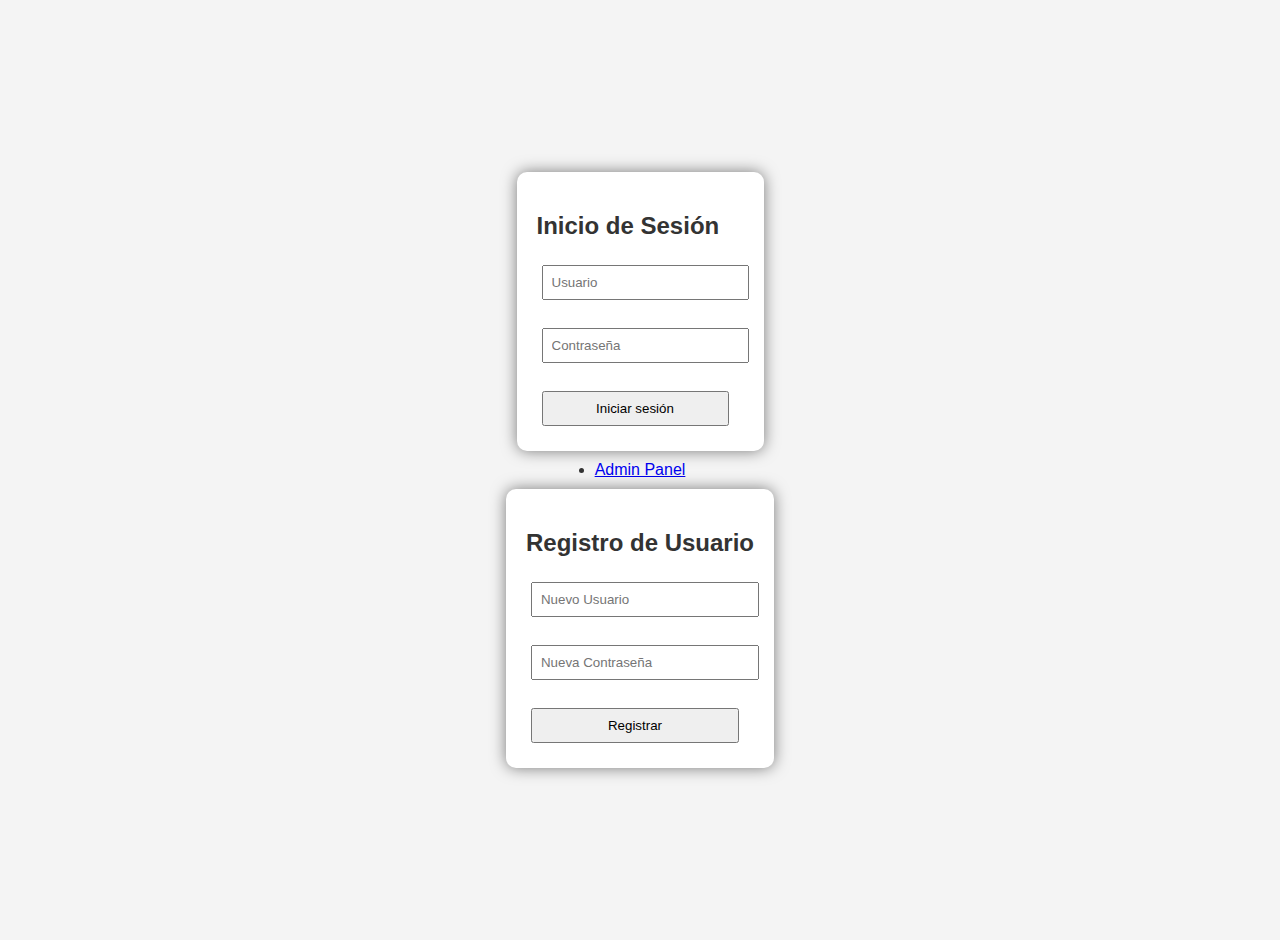
<file: index.html>
<!DOCTYPE html>
<html lang="en">
<head>
<meta charset="UTF-8">
<meta name="viewport" content="width=device-width, initial-scale=1.0">
<title>Los Doraditos Online Store</title>
<link rel="stylesheet" href="styles.css">
<script>
var users = [{username: 'admin', password: 'admin', role: 'admin'}];
var cart = [];

function validateLogin() {
  var username = document.getElementById('username').value;
  var password = document.getElementById('password').value;
  var user = users.find(u => u.username === username && u.password === password);
  if (user) {
    if (user.role === 'admin') {
      document.getElementById('admin-panel').style.display = 'block';
      document.getElementById('content').style.display = 'none';
    } else {
      document.getElementById('content').style.display = 'block';
      document.getElementById('admin-panel').style.display = 'none';
    }
    document.getElementById('login-page').style.display = 'none';
  } else {
    alert('Usuario o contraseña incorrectos');
  }
  return false;
}

function registerUser() {
  var regUsername = document.getElementById('reg-username').value;
  var regPassword = document.getElementById('reg-password').value;
  users.push({username: regUsername, password: regPassword, role: 'guest'});
  alert('Usuario registrado con éxito. Ahora puede iniciar sesión.');
  return false;
}

function removeUser(index) {
  users.splice(index, 1);
  renderUserList();
}

function addToCart(productName, price, quantityId) {
  var quantity = parseInt(document.getElementById(quantityId).value) || 1;
  var found = cart.find(p => p.name === productName);
  if (found) {
    found.qty += quantity;
  } else {
    cart.push({name: productName, price: price, qty: quantity});
  }
  renderCart();
}

function renderCart() {
  var list = document.getElementById('cart-items');
  list.innerHTML = '';
  cart.forEach(product => {
    list.innerHTML += `<li>${product.name} - $${product.price} x ${product.qty}</li>`;
  });
}

function renderUserList() {
  var list = document.getElementById('user-list');
  list.innerHTML = '';
  users.forEach((user, index) => {
    if (user.role !== 'admin') {
      list.innerHTML += `<li>${user.username} - <button onclick="removeUser(${index})">Remove</button></li>`;
    }
  });
}

function checkout() {
  window.location.href = 'https://pago.clip.mx/07a9c3e9-59c1-4c28-a4aa-f4f8c56f9b59';
}
</script>
</head>
<body>
<div id="login-page" style="display: flex; justify-content: center; align-items: center; height: 100vh;">
  <form onsubmit="return validateLogin()">
    <h2>Inicio de Sesión</h2>
    <input type="text" id="username" placeholder="Usuario" required><br><br>
    <input type="password" id="password" placeholder="Contraseña" required><br><br>
    <input type="submit" value="Iniciar sesión">
  </form>
  <li><a href="admin.html">Admin Panel</a></li>
  <form onsubmit="return registerUser()">
    <h2>Registro de Usuario</h2>
    <input type="text" id="reg-username" placeholder="Nuevo Usuario" required><br><br>
    <input type="password" id="reg-password" placeholder="Nueva Contraseña" required><br><br>
    <input type="submit" value="Registrar">
  </form>
</div>

<div id="admin-panel" style="display: none;">
  <h2>Panel de Administración</h2>
  <ul id="user-list">
    <!-- Lista de usuarios -->
  </ul>
  <button onclick="renderUserList()">Actualizar Lista de Usuarios</button>
</div>

<div id="content" style="display: none;">
  <header>
    <img src="Logo.jpg" alt="Los Doraditos Logo" id="logo">
    <nav>
      <ul>
        <li><a href="#menu">Menu</a></li>
        <li><a href="#cart">Cart</a></li>
      </ul>
    </nav>
  </header>
  <main>
    <section id="menu">
      <h2>Menu</h2>
      <div class="product">
        <img src="Ramenbirria.jpg" alt="Ramen Birria">
        <h3>Ramen Birria</h3>
        <p>$30.00</p>
        <input type="number" id="Ramen Birria-qty" min="1" value="1">
        <button onclick="addToCart('Ramen Birria', 30, 'Ramen Birria-qty')">Add to Cart</button>
      </div>
      <div class="product">
        <img src="Tacosdorados.jpg" alt="Tacos Dorados">
        <h3>Tacos Dorados</h3>
        <p>$30.00</p>
        <input type="number" id="Tacos Dorados-qty" min="1" value="1">
        <button onclick="addToCart('Tacos Dorados', 30, 'Tacos Dorados-qty')">Add to Cart</button>
      </div>
      <div class="product">
        <img src="Tacosbistec.jpg" alt="Tacos de Bistec">
        <h3>Tacos de Bistec</h3>
        <p>$30.00</p>
        <input type="number" id="Tacos de Bistec-qty" min="1" value="1">
        <button onclick="addToCart('Tacos de Bistec', 30, 'Tacos de Bistec-qty')">Add to Cart</button>
      </div>
      <div class="product">
        <img src="Tacobirria.jpg" alt="Taco de Birria">
        <h3>Taco de Birria</h3>
        <p>$30.00</p>
        <input type="number" id="Taco de Birria-qty" min="1" value="1">
        <button onclick="addToCart('Taco de Birria', 30, 'Taco de Birria-qty')">Add to Cart</button>
      </div>
    </section>
    <section id="cart">
      <h2>Cart</h2>
      <ul id="cart-items">
        <!-- Los ítems del carrito serán listados aquí -->
      </ul>
      <button onclick="checkout()">Checkout</button>
    </section>
  </main>
</div>
</body>
</html>
</file>
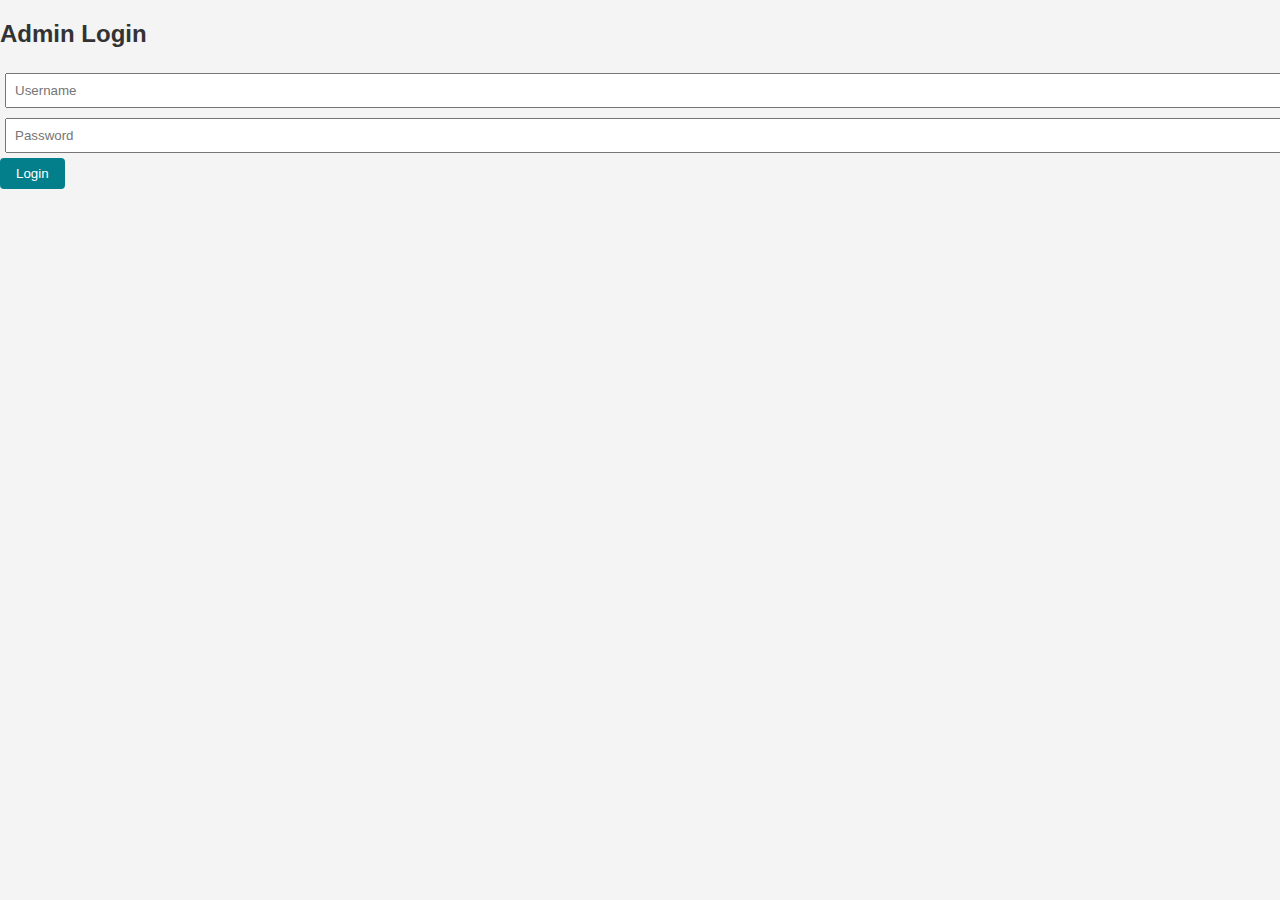
<file: admin.html>
<!DOCTYPE html>
<html lang="en">
<head>
<meta charset="UTF-8">
<meta name="viewport" content="width=device-width, initial-scale=1.0">
<title>Administración - Los Doraditos Online Store</title>
<link rel="stylesheet" href="styles.css">
<script>
var users = [{username: 'admin', password: 'admin', role: 'admin'}];

function login() {
  var username = document.getElementById('username').value;
  var password = document.getElementById('password').value;
  if (username === 'admin' && password === 'admin') {
    document.getElementById('user-management').style.display = 'block';
    document.getElementById('login-form').style.display = 'none';
  } else {
    alert('Credenciales incorrectas');
  }
  return false;
}

function addUser() {
  var username = prompt("Enter new user username:");
  var password = prompt("Enter new user password:");
  if (username && password) {
    users.push({username: username, password: password, role: 'guest'});
    renderUserList();
  }
}

function removeUser(index) {
  users.splice(index, 1);
  renderUserList();
}

function renderUserList() {
  var list = document.getElementById('user-list');
  list.innerHTML = '';
  users.forEach((user, index) => {
    list.innerHTML += `<li>${user.username} <button onclick="removeUser(${index})">Remove</button></li>`;
  });
}
</script>
</head>
<body>
<div id="login-form">
  <h2>Admin Login</h2>
  <input type="text" id="username" placeholder="Username"><br>
  <input type="password" id="password" placeholder="Password"><br>
  <button onclick="login()">Login</button>
</div>

<div id="user-management" style="display:none;">
  <button onclick="addUser()">Add User</button>
  <ul id="user-list"></ul>
</div>
</body>
</html>
</file>
<file: styles.css>
body {
  font-family: 'Segoe UI', Tahoma, Geneva, Verdana, sans-serif;
  margin: 0;
  padding: 0;
  background: #f4f4f4;
  color: #333;
}

header {
  background-color: #024959;
  padding: 10px 20px;
  color: white;
  display: flex;
  justify-content: space-between;
  align-items: center;
  box-shadow: 0 4px 6px rgba(0,0,0,0.2);
}

nav ul {
  list-style: none;
  display: flex;
  margin: 0;
  padding: 0;
}

nav ul li {
  padding: 10px 15px;
}

nav ul li a {
  text-decoration: none;
  color: white;
  font-size: 16px;
  transition: background-color 0.3s;
}

nav ul li a:hover, nav ul li a:focus {
  background-color: #037F8C;
  border-radius: 4px;
}

main, #login-page, #admin-panel {
  display: flex;
  flex-direction: column;
  align-items: center;
  padding: 20px;
}

section {
  background: white;
  width: 95%;
  max-width: 800px;
  margin: 10px 0;
  padding: 20px;
  border-radius: 8px;
  box-shadow: 0 2px 5px rgba(0,0,0,0.1);
}

form {
  background: white;
  padding: 20px;
  border-radius: 10px;
  box-shadow: 0 0 15px rgba(0, 0, 0, 0.5);
  margin: 10px;
}

input[type="text"], input[type="password"], input[type="submit"], input[type="number"] {
  padding: 8px;
  margin: 5px;
  width: calc(100% - 20px);
}

button {
  padding: 8px 16px;
  background-color: #037F8C;
  color: white;
  border: none;
  border-radius: 4px;
  cursor: pointer;
  transition: background-color 0.3s;
}

button:hover {
  background-color: #024959;
}

.products {
  display:flex;
  flex-wrap:wrap;
  justify-content:space-around;
  padding:20px;
}

.product {
  background:#ffffff;
  border:1px solid #e1e1e1;
  border-radius:8px;
  margin:10px;
  width:200px;
  text-align:center;
  box-shadow:0 2px 5px rgba(0,0,0,0.1);
}

.product img {
  width:100%;
  height:auto;
  border-top-left-radius:8px;
  border-top-right-radius:8px;
}

.product-info {
  padding:10px;
}

ul {
  list-style:none;
  padding:0;
}

ul li {
  padding:5px;
  border-bottom:1px solid #ccc;
}

ul li button {
  margin-left:10px;
}
</file>
